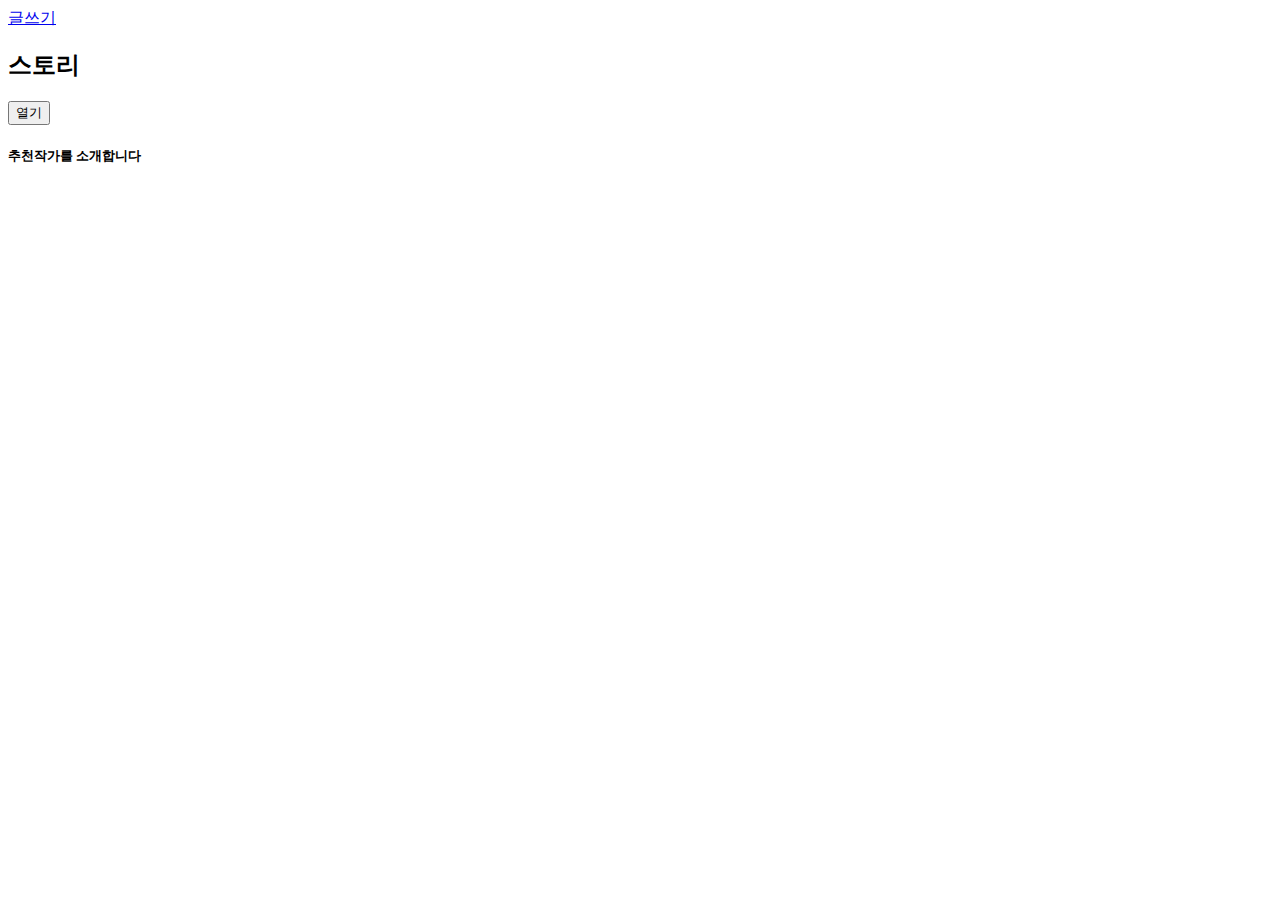
<file: src/main/resources/templates/web/story/main.html>
<html xmlns="http://www.w3.org/1999/xhtml" xmlns:th="http://www.thymeleaf.org" xmlns:layout="http://www.ultraq.net.nz/thymeleaf/layout"
          layout:decorate="~{web/layout/defaultLayout}">
    <th:block layout:fragment="content">
        <div id="container">
            <section id="story" class="container-wrap">
                <div class="page-layout-header">
                    <div class="inner-wrap">
                        <!--2022.03.11: 글쓰기 버튼 추가-->
                        <div class="box-btn-crud">
                            <a href="/story/edit" class="btn-write-head">글쓰기</a>
                        </div>

                        <h2 class="font-heading02">스토리</h2>
                        <div class="tab-wrap">
                            <ul class="tab-list tab-list-round">
                                <th:block th:replace="web/story/partials/categoryTabList"></th:block>
                            </ul>
                            <div class="btn-tab-wrap">
                                <button class="btn-tab ico-1depth-close" @click="tabDropdown">열기</button>
                            </div>
                        </div>
                    </div>
                </div>
                <div class="page-layout-contents">
                    <div class="inner-wrap">
                        <div class="box-story">
                            <ul class="box-thumb-list">
                                <th:block th:replace="web/story/partials/storyItem"></th:block>
                            </ul>
                        </div>
                        <div class="box-recommend">
                            <h5 class="font-heading05">추천작가를 소개합니다</h5>
                            <ul class="list-recommend">
                                <th:block th:replace="web/story/partials/recommendWriter"></th:block>
                            </ul>
                        </div>
                    </div>
                </div>
            </section>
        </div>

    </th:block>
</html>
</file>
